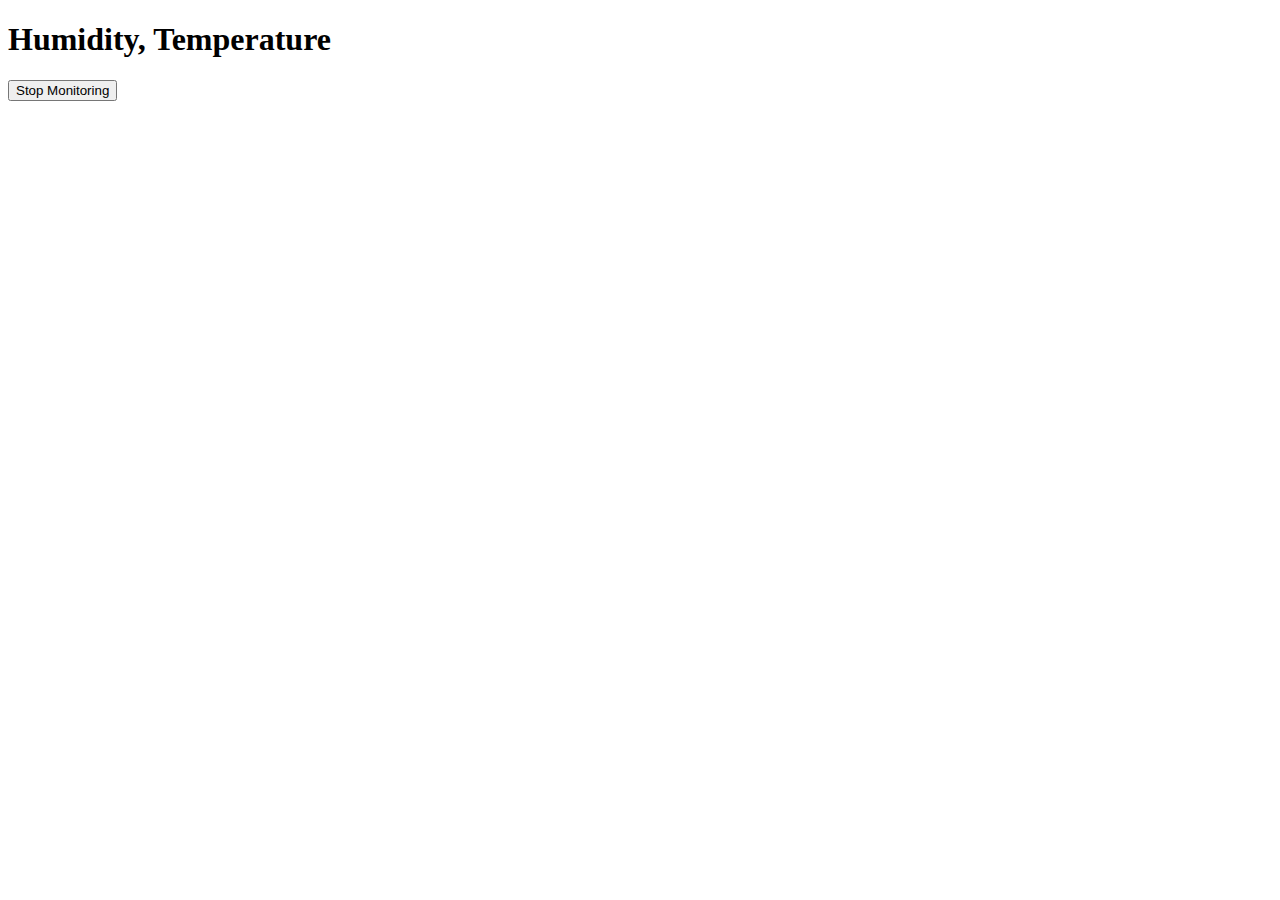
<file: 07_web/templates/dht11.html>
<!DOCTYPE html>
<html lang="en">

<head>
	<meta charset="UTF-8">
	<meta http-equiv="X-UA-Compatible" content="IE=edge">
	<meta name="viewport" content="width=device-width, initial-scale=1.0">
	<title>Document</title>
</head>

<body>
	<h1>Humidity, Temperature</h1>
	<div id="humidity"></div>
	<div id="temperature"></div>
	<button onclick="stop()">Stop Monitoring</button>
	<script>
		var timer = null;
		timer = setInterval(monitor, 2000);
		function monitor() {
			fetch("/monitor")
				.then(response => response.text())
				.then(data => {
					let obj = JSON.parse(data);
					let h = document.querySelector("#humidity");
					h.innerHTML = "<h2>Humidity: " + obj.humidity + "</h2>";
					let t = document.querySelector("#temperature");
					t.innerHTML = "<h2>Temperature: " + obj.temperature + "</h2>";
				});
		}
		function stop() {
			if (timer != null) {
				clearInterval(timer);
			}
		}
	</script>
</body>

</html>
</file>
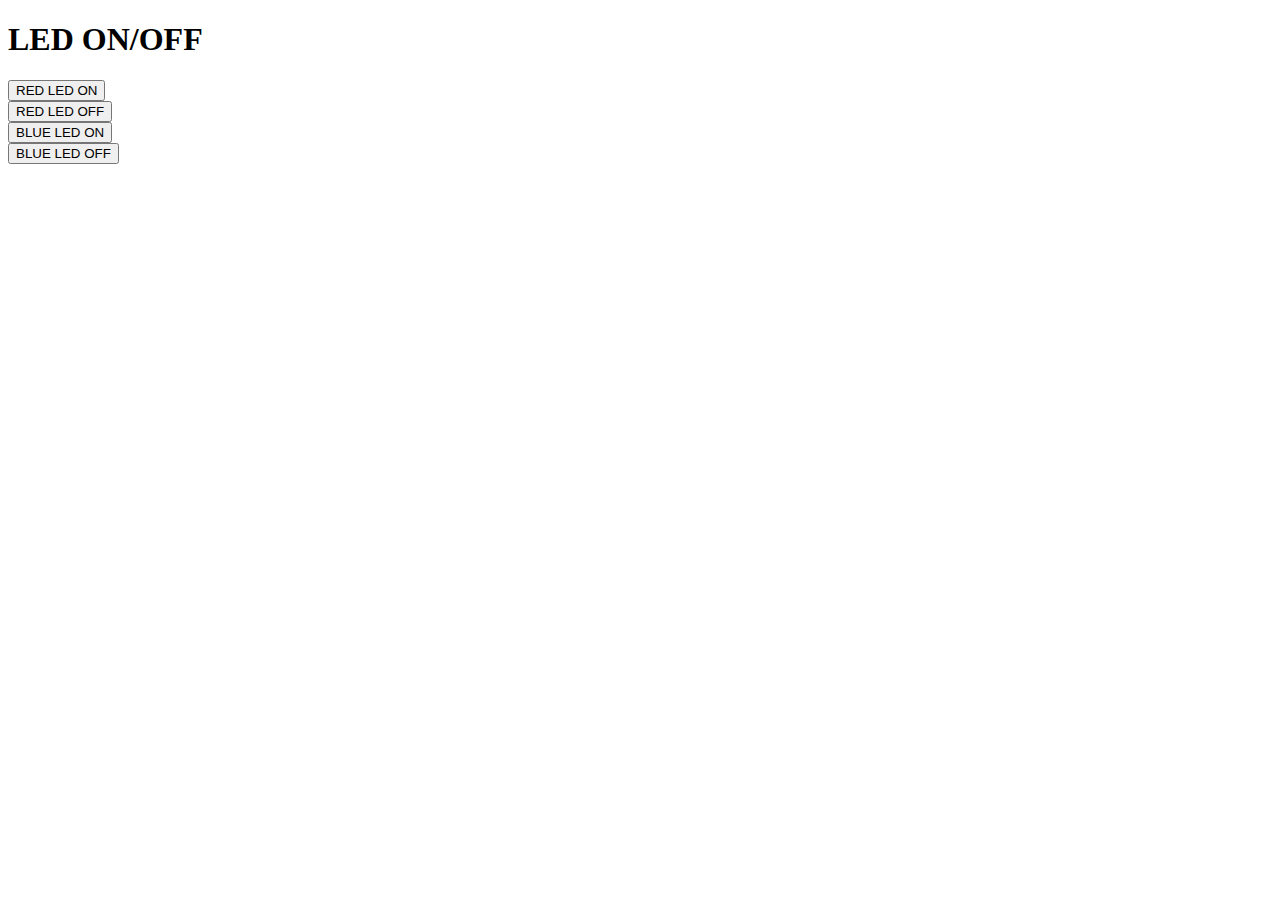
<file: 07_web/templates/led.html>
<!DOCTYPE html>
<html lang="en">

<head>
	<meta charset="UTF-8">
	<meta http-equiv="X-UA-Compatible" content="IE=edge">
	<meta name="viewport" content="width=device-width, initial-scale=1.0">
	<title>Document</title>
</head>

<body>
	<h1>LED ON/OFF</h1>
	<button onclick="led('/led/red/on')">RED LED ON</button></br>
	<button onclick="led('/led/red/off')">RED LED OFF</button></br>
	<button onclick="led('/led/blue/on')">BLUE LED ON</button></br>
	<button onclick="led('/led/blue/off')">BLUE LED OFF</button></br>
	<div id="result"></div>
	<script>
		function led(url) {
			fetch(url)
				.then(response => response.text())
				.then(data => {
					let result = document.querySelector("#result");
					result.innerHTML = "<h1>" + data + "</h1>";
				});
		}
	</script>
</body>

</html>
</file>
